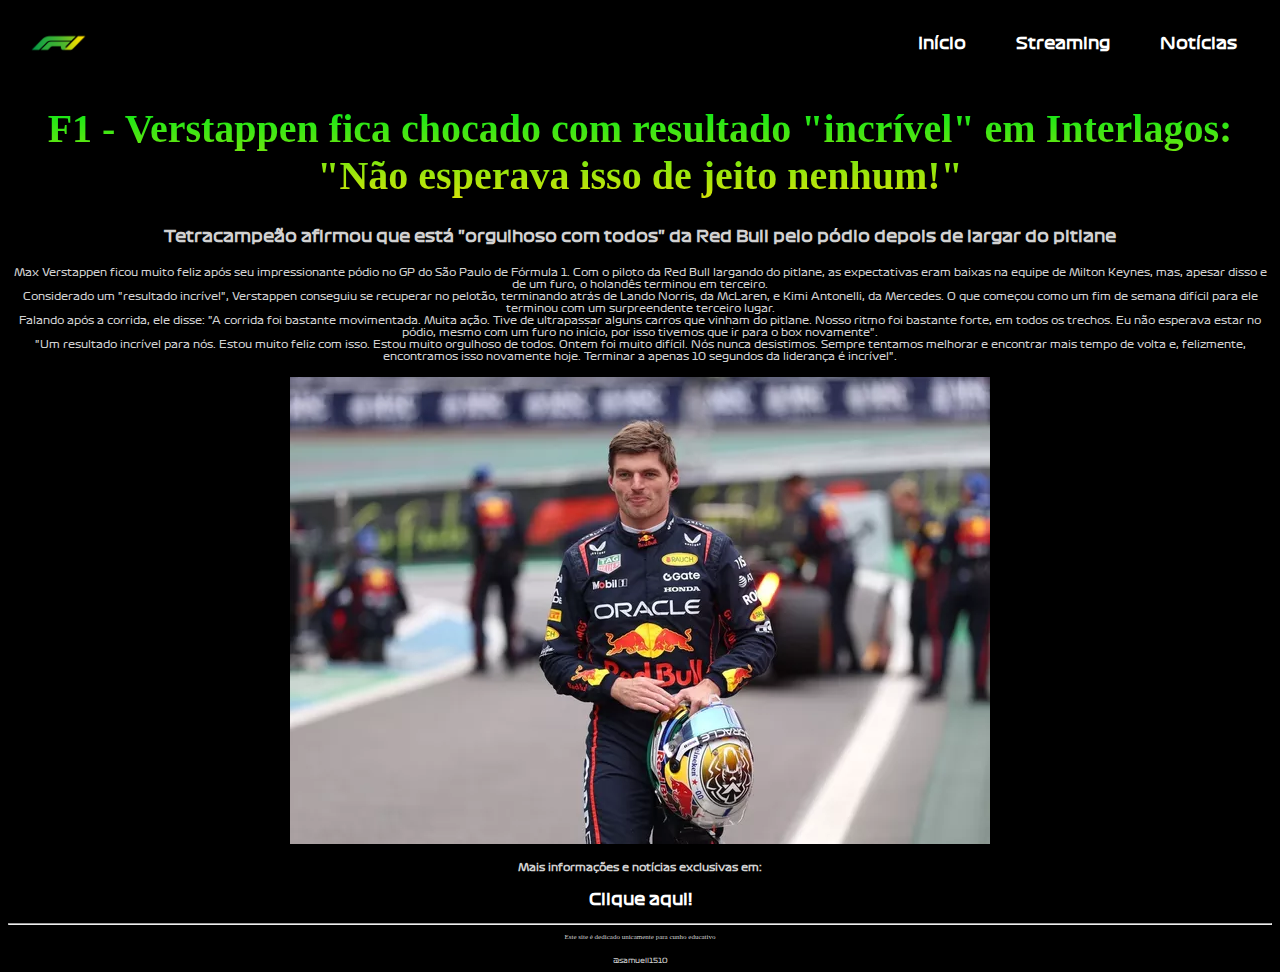
<file: Noticias.html>
<!DOCTYPE html>
<html lang="pt-BR">
<head>
    <meta charset="UTF-8">
    <meta name="viewport" content="width=device-width, initial-scale=1.0">
    <title> F1 na WEB! </title>
    
     <!-- Link para o css principal -->
         <link rel="stylesheet" href="styles.css">
     <!--...........................-->

     <!-- Link para o icone para o site --> 
         <link rel="icon" href="favicon.ico">
     <!--...............................-->
</head>
<body>
     <!-- Menus para acesso as paginas -->
         <nav class="navbar">
             <img src="FW.png" width="100" height="80" alt="Logo site F1 Ao Vivo!" class="navbar-logo">
                 <ul class="navbar-links">
                     <li> <a href="Inicio.html"> Início </a></li>
                     <li> <a href="Streaming.html"> Streaming </a></li>
                     <li> <a href="Noticias.html"> Notícias </a></li>
                 </ul>
         </nav>
     <!--..............................-->

    
     <!-- Inicio da sessão das informações da noticia -->
         <h1 class="texto-centralizado"> F1 - Verstappen fica chocado com resultado "incrível" em Interlagos: "Não esperava isso de jeito nenhum!"</h1>
             <div style="font-family: 'formula1display-regular';">
                 <h4 class="texto-centralizado" style="color: rgb(209, 209, 209);">Tetracampeão afirmou que está "orgulhoso com todos" da Red Bull pelo pódio depois de largar do pitlane</h4>
                     <p class="texto-centralizado" style="color: rgb(209, 209, 209); font-size: 10px;">Max Verstappen ficou muito feliz após seu impressionante pódio no GP do São Paulo de Fórmula 1. Com o piloto da Red Bull largando do pitlane, as expectativas eram baixas na equipe de Milton Keynes, mas, apesar disso e de um furo, o holandês terminou em terceiro. <br>
                         Considerado um "resultado incrível", Verstappen conseguiu se recuperar no pelotão, terminando atrás de Lando Norris, da McLaren, e Kimi Antonelli, da Mercedes. O que começou como um fim de semana difícil para ele terminou com um surpreendente terceiro lugar. <br>
                         Falando após a corrida, ele disse: "A corrida foi bastante movimentada. Muita ação. Tive de ultrapassar alguns carros que vinham do pitlane. Nosso ritmo foi bastante forte, em todos os trechos. Eu não esperava estar no pódio, mesmo com um furo no início, por isso tivemos que ir para o box novamente". <br>
                         "Um resultado incrível para nós. Estou muito feliz com isso. Estou muito orgulhoso de todos. Ontem foi muito difícil. Nós nunca desistimos. Sempre tentamos melhorar e encontrar mais tempo de volta e, felizmente, encontramos isso novamente hoje. Terminar a apenas 10 segundos da liderança é incrível". <br>
                     </p>
             </div>   
     <!--............................................-->
      
     <!-- Imagem Principal da Noticia -->
         <section>
             <a href="https://wallpapersden.com/f1-4k-ultra-hd-wallpaper/" target="blank">
                 <img src="max-verstappen-red-bull-racing.png"  alt="tututuru max verstappen" class="imagem-responsiva">
             </a> 
         </section>
     <!--............................-->

     <!-- Redirecionamento do leitor para mais informações da noticia -->
         <div style="font-family: 'formula1display-regular';">
             <h5 class="texto-centralizado" style="color: rgb(209, 209, 209); font-size: 10px;"> Mais informações e notícias exclusivas em:</h5>

         <div class="menu-categorias">
             <ul class="navbar-links">
                 <li><a href="https://motorsport.uol.com.br/f1/news/f1-verstappen-fica-chocado-com-resultado-incrivel-em-interlagos-nao-esperava-isso-de-jeito-nenhum/10775781/" target="_blank"> Clique aqui! </a></li>
             </ul>
         </div>
     <!--............................................................-->

<hr>
     <!-- Rodapé do site com meu contato -->
         <div style="font-size: 7px;">  
             <p class="texto-centralizado" style="color: rgb(209, 209, 209); font-family: Miniday;"> Este site é dedicado unicamente para cunho educativo </p>
                 <footer class="texto-centralizado" style="color: rgb(209, 209, 209)"> @samuell1510 </footer>
         </div>
     <!--...............................-->
    
</body>
</html>
</file>
<file: styles.css>
/* Estilos para a Barra de Navegação */
.navbar {
    display: flex; /* Habilita o Flexbox */
    justify-content: space-between; /* Distribui a logo e os links nas extremidades */
    align-items: center; /* Centraliza verticalmente os itens */
    background-color: #000; /* Cor de fundo preta */
    padding: 5px 20px; /* Espaçamento interno (topo/base e laterais) */
}

/* Estilos para a Logo */
.navbar-logo {
    height: 60px; /* Ajuste a altura da logo */
    width: auto;
}

/* Estilos para a Lista de Links */
.navbar-links {
    list-style: none; /* Remove os marcadores de lista (bolinhas) */
    padding: 0;
    margin: 0;
    display: flex; /* Alinha os itens da lista lado a lado */
    gap: 20px; /* Espaçamento entre os botões */
}

/* Estilos para os Links (Botões) */
.navbar-links li a {
    text-decoration: none; /* Remove o sublinhado do link */
    color: #fff; /* Cor do texto branca */
    font-family: formula1display-regular; /* Fonte */
    font-weight: bold;
    padding: 10px 15px; /* Adiciona padding para parecer um "botão" */
    transition: color 0.3s; /* Transição suave para o efeito hover */
}

/* Efeito ao passar o mouse */
.navbar-links li a:hover {
    color: #0aad12; /* Cor de destaque (ex: vermelho F1) */
}




/* Estilo para centralizar o menu de categorias */
.menu-categorias {
    display: flex;
    justify-content: center;
    width: 100%;
    margin-top: 15px;      /* Opcional: para dar um espaço acima */
    margin-bottom: 15px;   /* Opcional: para dar um espaço abaixo */
}










.imagem-responsiva {
    /* Define que a largura da imagem ocupará 100% da largura do seu contêiner (pai) */
    

    /* Garante que a altura da imagem se ajuste proporcionalmente
       para manter a proporção original, evitando distorções. */
   

    /* Garante que a imagem preencha a área, cortando o que for necessário, mantendo a proporção de um lado */
    object-fit: cover;
    
     max-width: 100%;
     max-height: 100%;
    
    /* Nota: Se 'max-width: 100%' for usada, ela garantirá que a imagem 
       não ultrapasse seu tamanho intrínseco, mas 'width: 100%' fará 
       o trabalho primário de preenchimento. */
    
    display: block;
}

/* código alternativo 

.imagem-responsiva {
     Define o tamanho MÁXIMO que a imagem pode ter.
      Ela nunca ficará maior que 1920px.
      (Este é o seu "tamanho fixo" para telas grandes).
    
    max-width: 1920px; 

     Garante que a imagem se ajuste a telas MENORES.
      Em um celular (ex: 400px), a imagem terá 100% (400px),
      e não os 1920px, que quebrariam o layout.
    
    width: 100%;

     Mantém a proporção (altura automática) para não distorcer 
    height: auto;
    
     Boa prática para remover espaços extras e garantir o alinhamento 
    display: block; 
}
*/













/*centraliza o texto*/ 
	 .texto-centralizado {
	     text-align: center 
	 }
	
/*centralizar imagens*/
	 section {
	     display: flex;
		 justify-content: center;
		 align-items: center;
	 }
	 
     body {
		 background-color: rgb(0, 0, 0);
	 }
	 
	 form {
         text-align: center; /* Centraliza qualquer conteúdo inline (como o input de botão) dentro do form */
         margin-bottom: 20px; /* Opcional: Adiciona um espaço abaixo do botão */
     }

/*mudar uma foto de lugar na página*/
     .imagem-lugar {
		 float: right;
		 margin-left: 15px;
		 margin-bottom: 15px;
	 }





     /* Centralizar vídeos */
.video-centralizado {
    display: block;         /* Faz o vídeo se comportar como um bloco */
    margin-left: auto;      /* Cria margem automática à esquerda */
    margin-right: auto;     /* Cria margem automática à direita */
    
    max-width: 100%;        /* Garante que o vídeo não ultrapasse a tela */
    height: auto;           /* Mantém a proporção correta do vídeo quando a largura diminuir */
}



















/* Regra para limpar o float, garantindo que o hr e footer não subam */
      hr {
         clear: both; 
	  }

/* ESTILO PARA O MENU HORIZONTAL (FLEXBOX) */
      .menu-horizontal {
         list-style: none; /* Remove os marcadores de lista (os pontinhos) */
         padding: 0; /* Remove o padding padrão do ul */
         margin: 0; /* Remove a margem padrão do ul */
         display: flex; /* Transforma o UL em um contêiner flexível */
         justify-content: center; /* Centraliza os itens horizontalmente */
         gap: 20px; /* Adiciona um espaço de 20px entre os itens (li) */
     }

/* Opcional: Estilo para os links, para que pareçam botões */
       .menu-horizontal li a {
         text-decoration: none; /* Remove o sublinhado */
         color: #333; /* Cor do texto */
         padding: 8px 15px; /* Espaçamento interno para parecer um botão */
         border: 1px solid #ccc; /* Borda leve */
         border-radius: 5px; /* Cantos arredondados */
         transition: background-color 0.3s; /* Transição suave para o hover */
     }

       .menu-horizontal li a:hover {
         background-color: #eee; /* Cor de fundo ao passar o mouse */
     }

/* Espaços entre textos */
       h2 {
         /* Define 30 pixels de espaço abaixo do H2 */
         margin-bottom: 30px; 
     }

       p {
         /* Define 15 pixels de espaço após cada parágrafo */
         margin-bottom: 15px;
     }













/* --- Centralização do Botão --- */
.container-botão {
    /* Centraliza o conteúdo (o link/botão) horizontalmente */
    text-align: center;
    /* Adiciona um pouco de espaço acima e abaixo do container */
    margin: 10px 0;
}

/* --- Estilo do Botão Principal (btn-principal) --- */
.btn-principal {
    /* Aparência Básica */
    display: inline-block; /* Permite definir largura e altura, mas se comporta como texto */
    padding: 5px 10px; /* Espaçamento interno: vertical (15px) e horizontal (30px) */
    text-decoration: none; /* Remove o sublinhado padrão dos links */
    font-size: 1em; /* Tamanho da fonte */
    font-weight: bold; /* Deixa a fonte mais grossa */
    border-radius: 8px; /* Cantos levemente arredondados */
    cursor: pointer; /* Transforma o mouse em um ponteiro ao passar por cima */

    /* Cores e Estilo */
    /* Mude a cor de fundo (background-color) e a cor do texto (color) aqui! */
    background-color: #3fb122; /* Vermelho F1, a cor que você pode mudar! */
    color: white; /* Cor do texto (mantenha claro se o fundo for escuro) */
    border: 2px solid #3fb122; /* Borda da mesma cor do fundo */
    transition: background-color 0.3s, transform 0.1s; /* Transição suave para o efeito hover */
}

/* --- Efeito ao Passar o Mouse (Hover) --- */
.btn-principal:hover {
    /* Escurece a cor de fundo */
    background-color: #3fb122; 
    /* Levanta a cor da borda, dando um efeito de profundidade */
    border-color: #3fb122;
    /* Opcional: Efeito de 'pressionar' */
    transform: translateY(-2px); 
    box-shadow: 0 4px 6px rgba(160, 160, 160, 0.2);
}

/* --- Efeito ao Clicar (Active) --- */
.btn-principal:active {
    /* Efeito de 'clicado' */
    transform: translateY(0); 
    box-shadow: none;
}
















/* Sintaxe para adicionar as fontes de F1 */
@font-face {
    font-family: 'formula1display-bold';
    src: url('formula1-bold_web_0-webfont.woff2') format('woff2'),
         url('formula1-bold_web_0-webfont.woff') format('woff');
    font-weight: normal;
    font-style: normal;

}

@font-face {
    font-family: 'formula1display-regular';
    src: url('formula1-regular_web_0-webfont.woff2') format('woff2'),
         url('formula1-regular_web_0-webfont.woff') format('woff');
    font-weight: normal;
    font-style: normal;

}




@font-face {
    font-family: 'formula1display-wide';
    src: url('formula1-wide_web_0-webfont.woff2') format('woff2'),
         url('formula1-wide_web_0-webfont.woff') format('woff');
    font-weight: normal;
    font-style: normal;

}
















/* Cor gradiente das fontes */
h1 {
  font-size: 40px;
  background: -webkit-linear-gradient(#05e718, #d5e408);
  -webkit-background-clip: text;
  -webkit-text-fill-color: transparent;
}

strong {
  font-size: 11px;
  background: -webkit-linear-gradient(#d5e408, #19cc02);
  -webkit-background-clip: text;
  -webkit-text-fill-color: transparent;
}
</file>
